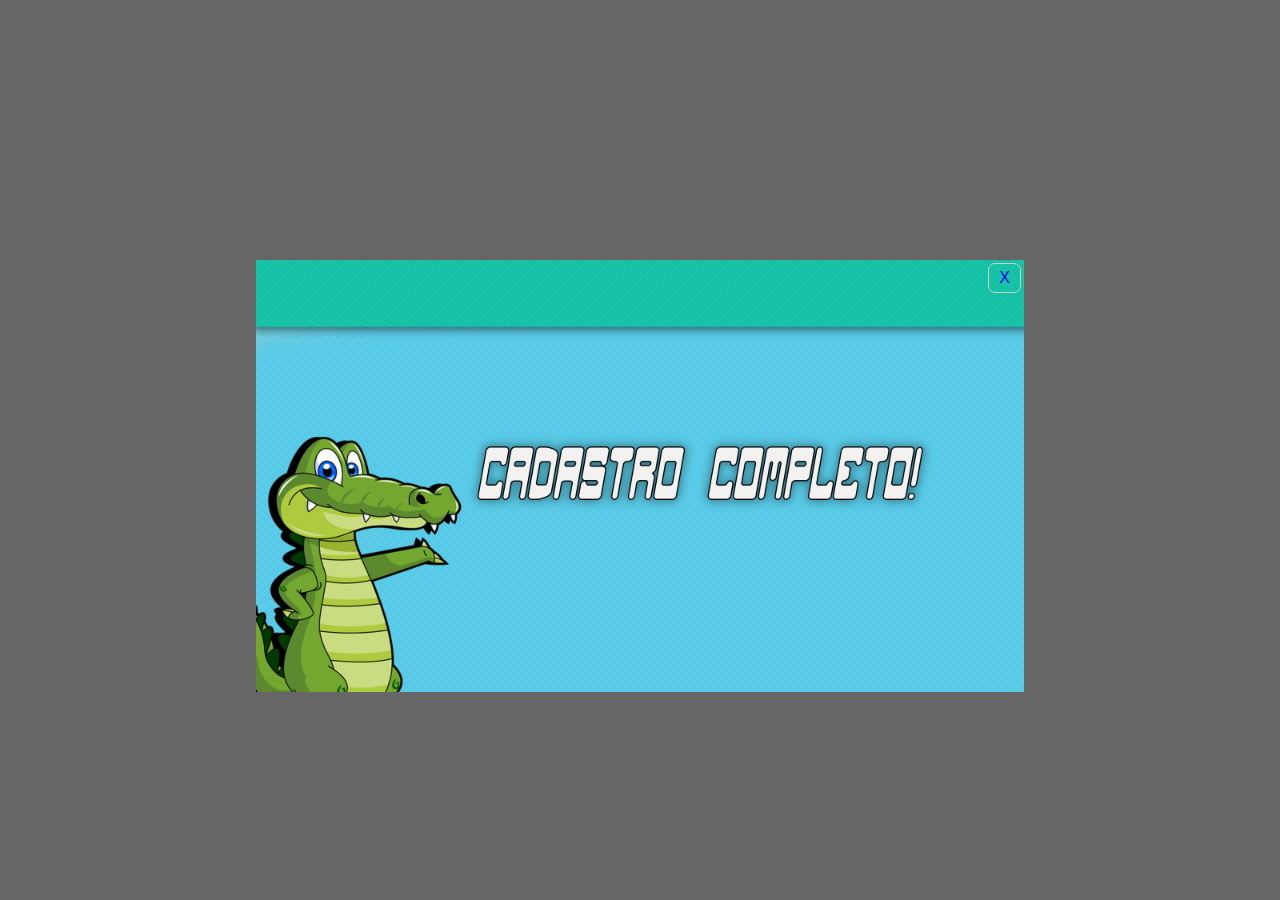
<file: final.html>
<!DOCTYPE html>
<html lang="pt-br">
	<head>
		<meta charset="utf-8">
		<link rel="stylesheet" type="text/css" href="css/style.css">
		<link rel="stylesheet" href="https://maxcdn.bootstrapcdn.com/font-awesome/4.5.0/css/font-awesome.min.css">
		<link rel="stylesheet" type="text/css" href="https://fonts.googleapis.com/css?family=Open+sans'">
		<title>  Onde está o Jacaré? </title>
		<style rel="stylesheet" type="text/css">
			#modal
			{
				background: rgba(0,0,0, 0.6);
				width: 100%;
				height: 100%;
				position: fixed;
				left: 0;
				top:0;
			}
			.modal-box
			{
				background: #fff;
				width:60%;
				height: 300px;
				position:absolute;
				left:50%;
				top:50%;
				margin-left: -30%;
				margin-top: -190px;
			}
			.modal-box-conteudo
			{
				width:100%;
				height:100%;
			}
			.fechar
			{
				padding: 5px 10px;
				border:1px solid #ccc;
				position: absolute;
				right: 3px;
				top:3px;
				border-radius: 7px;
				color: #ccc;
				cursor: pointer;
			}
			.fechar:hover
			{
				color:#666;
				border-color:#666;
			}
		</style>
	</head>
	<body>
		<div id="modal">
			
			<div class="modal-box">
				<div class="modal-box-conteudo">
					<img src="img/croco.png">
				</div>
				<div class="fechar"><a href="index.html"> X </a></div>
			</div>
		</div>

		
	</body>
</html>
</file>
<file: css/style.css>
/* RESET */
*{
	margin-top: 0;
	padding: 0;
	font-size: 100%;
	font-family: 'Open Sans', sans-serif; 
	font-weight: normal;
	box-sizing: border-box;
	border: none;
	outline: none;
}
img{max-width: 100%;}
ul{list-style: none;}
a{text-decoration: none;}
h2{
	font-size: 1.5em;
	color: #333;
}
p{
	font-size: 1em;
	color: #777;
}
/* CABEÇALHO */
.cabecalho{
	width: 100%;
	float: left;
	padding: 20px 8%;
	background-color:  #dfff80;
}
#interface {
	width:120px;
	height:90px;
	float:left;
}
.logo a{
	width: 221px;
	height: 48px;
	float: left;
	margin: 90px auto auto -132px; /*posicionamento de cima, direita, baixo e esquerda*/
	background: url(../img/logo.png) no-repeat;
	font-size: 0;
}
/* MENU */
.menu{
	width: 100%;
	float: left;
	background-color: #000000;
	padding: 18px 8%;
}
.menu li{float: left;}
.menu li a{
	color: #9d9d9d;
	margin-right: 25px;
}
.menu li a:hover{color: #dfff80;}

/* PRINCIPAL */
.principal{
	width: 100%;
	float: left;
	padding: 20px 8%;
	background: #ebebe0;
}
.sobre{
	width: 70%;
	float: left;
	padding: 0 20px 20px 0;
}
.sobre p
{
	text-align: justify;
	margin:     30px 150px auto 100px; /*posicionamento do texto*/
}
#video iframe
{
	margin: 	20px auto 15px 100px; /*poicionamento do vídeo*/
}

/* ONDE ESTAMOS */
.onde-estamos{
	width: 40%;
	float: right;
	padding: 10px 20px;
	background-color: #f5f5f5;
	border-radius: 5px;
}
.onde-estamos h2{margin-bottom: 5px;}
.onde-estamos iframe{width: 100%; height: 250px; margin: 20px 0;}

/* NEWSLETTER */
.newsletter { width: 100%; float: left; background-color: #111; padding: 50px 8% }
.newsletter h3 { font-size: 1.8em; color: #fff; }
.newsletter p { font-size: 1.2em; color: #fff; }
.newsletter form { width: 100%; float: left; margin-top: 10px; }
.newsletter form input { width: 40%; margin-right: 1%; padding: 15px 10px; border: 1px solid #fff; border-radius: 5px; color: #fff; background-color: initial; float: left; }
.newsletter button { width: 18%; background-color: #fff; padding: 15px 10px; border-radius: 5px; float: right; cursor: pointer; }

/*FACEBOOK E INSTAGRAM*/
#facebook
{
	height: 30px; /*Altura da img FACEBOOK*/
	width: 	30px; /*Largura da img FACEBOOK*/
	margin: -50px auto auto 1010px; /*posicionamento de cima, direita, baixo e esqueda*/
	border-radius: 5px;
}
#instagram
{
	height: 30px; /*altura da imagem INSTAGRAM*/
	width: 	30px; /*largura da imagem INSTAGRAM*/
	margin: 100px auto 20px 1050px; /*posicionamento de cima, direita, baixo e esqueda*/
}
</file>
